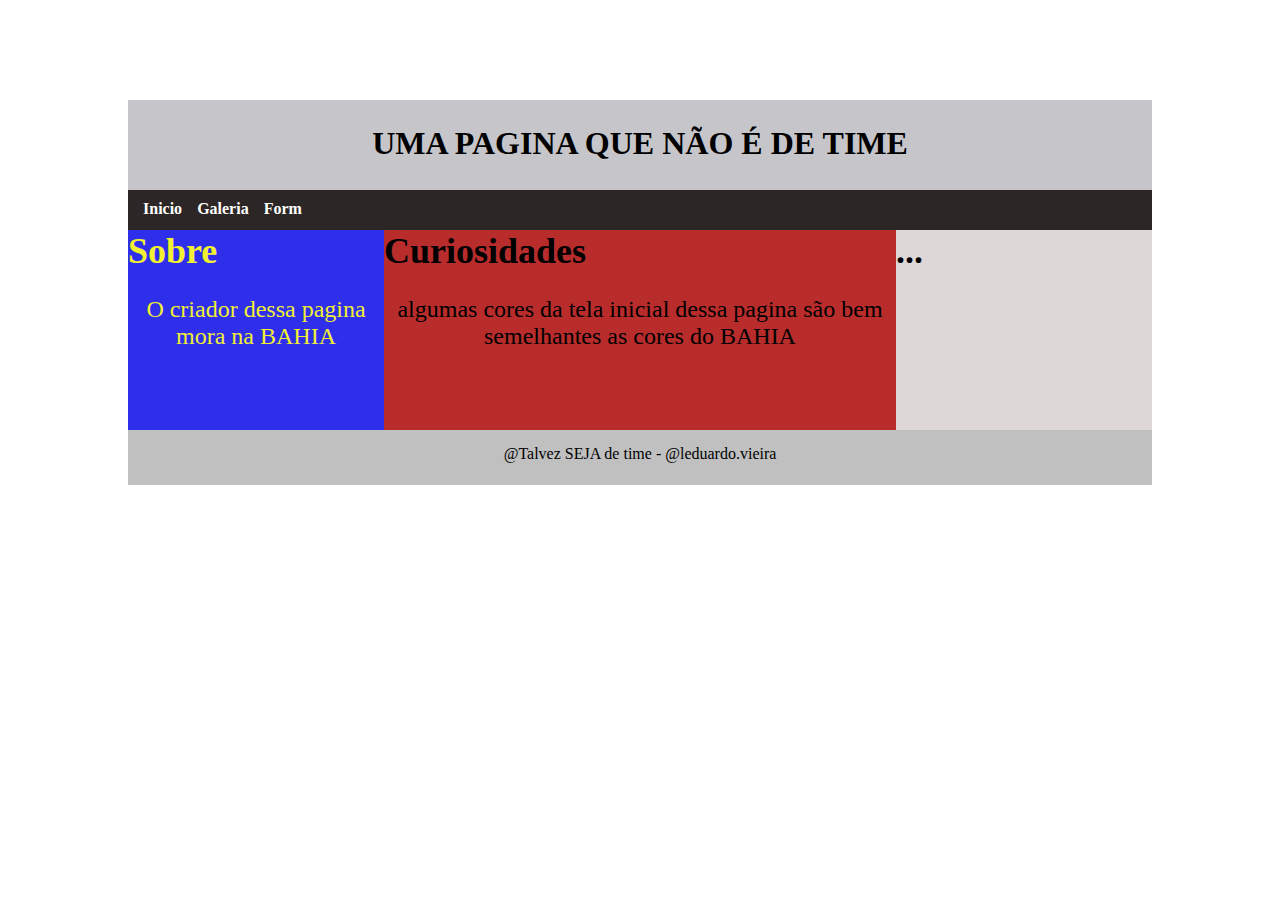
<file: index.html>
<!DOCTYPE html>
<html lang="en">

<head>
    <meta charset="UTF-8">
    <link rel="stylesheet" href="style.css">
    <meta name="viewport" content="width=device-width, initial-scale=1.0">
    <link href="https://fonts.googleapis.com/css?family=Sen&display=swap" rel="stylesheet">
    <title>Document</title>
</head>

<body>

    <div id="barrilzona">


        <header>
            <H1> UMA PAGINA QUE NÃO É DE TIME</H1>
        </header>

        <nav>
            <a class="menu" href="index.html">Inicio</a>


            <a class="menu" href="galeria.html">Galeria</a>


            <a class="menu" href="form.html">Form</a>

        </nav>

        <div class="principal">

            <div class="dd1">

                <h2> Sobre</h2>
                <p> O criador dessa pagina mora na BAHIA</p>

            </div>

            <div class="d2">
                <h2> Curiosidades</h2>
                <p> algumas cores da tela inicial dessa pagina são bem semelhantes as cores do BAHIA</p>
            </div>

            <div class="d3">
                <H2>...</H2>

            </div>

        </div>

        <footer>@Talvez SEJA de time - @leduardo.vieira</footer>
    </div>
</body>

</html>
</file>
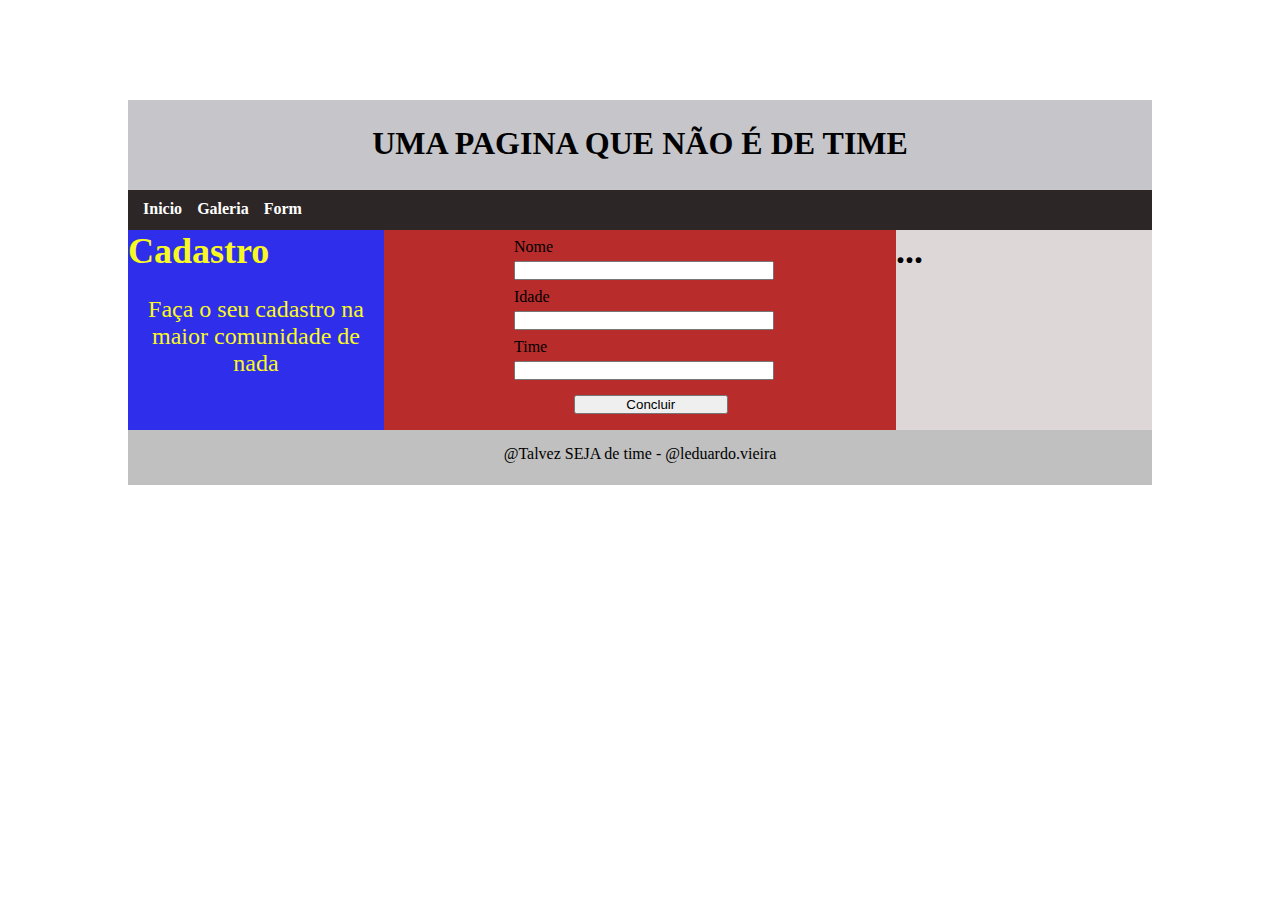
<file: form.html>
<!DOCTYPE html>
<html lang="en">

<head>
    <meta charset="UTF-8">
    <link rel="stylesheet" href="style.css">
    <link rel="stylesheet" href="form.css">
    <meta name="viewport" content="width=device-width, initial-scale=1.0">
    <link href="https://fonts.googleapis.com/css?family=Sen&display=swap" rel="stylesheet">
    <title>Document</title>
</head>

<body>

    <div id="barrilzona">


        <header>
            <H1> UMA PAGINA QUE NÃO É DE TIME</H1>
        </header>

        <nav>
            <a class="menu" href="index.html">Inicio</a>
                

                <a class="menu" href="galeria.html">Galeria</a>
                    

                    <a class="menu" href="form.html">Form</a>
                        
        </nav>

        <div class="principal">

            <div class="dd1">

                <h2> Cadastro</h2>
                <p> Faça o seu cadastro na maior comunidade de nada</p>

            </div>

            <div class="d2">
                <form>
                    <label for="nome"> Nome</label>
                    <input type="text" name="nome">
                    <label for="nome"> Idade</label>
                    <input type="number" name="Idade">
                    <label for="nome">Time </label>
                    <input type="text" name="time">

                    <button type="submit">Concluir</button>
                </form>
            </div>

            <div class="d3">
                <H2>...</H2>

            </div>

        </div>

        <footer>@Talvez SEJA de time - @leduardo.vieira</footer>
    </div>
</body>

</html>
</file>
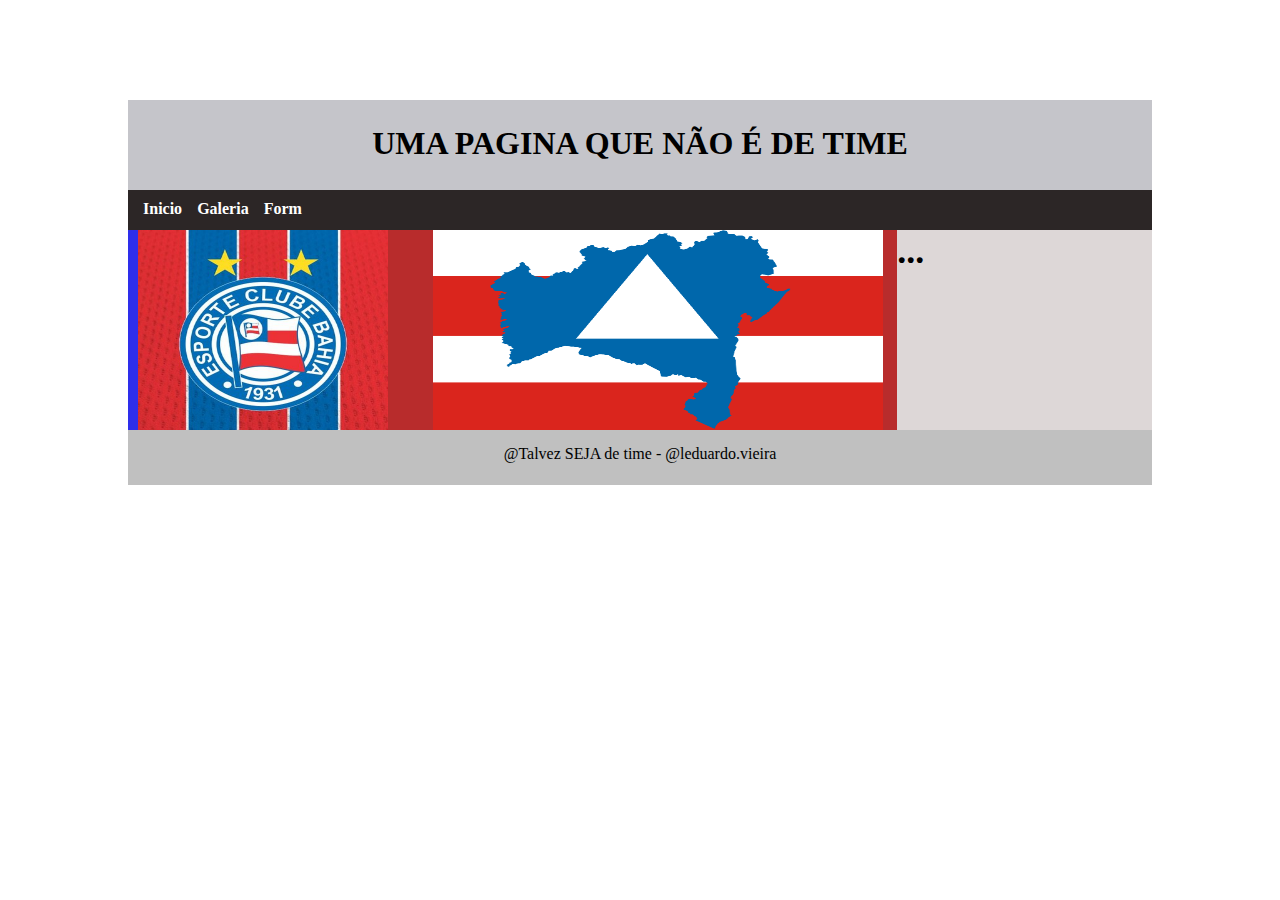
<file: galeria.html>
<!DOCTYPE html>
<html lang="en">

<head>
    <meta charset="UTF-8">
    <link rel="stylesheet" href="style.css">
    <link rel="stylesheet" href="galeria.css">
    <meta name="viewport" content="width=device-width, initial-scale=1.0">
    <link href="https://fonts.googleapis.com/css?family=Sen&display=swap" rel="stylesheet">
    <title>Document</title>
</head>

<body>

    <div id="barrilzona">


        <header>
            <H1> UMA PAGINA QUE NÃO É DE TIME</H1>
        </header>

        <nav>
            <a class="menu" href="index.html">Inicio</a>


            <a class="menu" href="galeria.html">Galeria</a>


            <a class="menu" href="form.html">Form</a>

        </nav>

        <div class="principal">

            <div class="dd1">

                <img src="./img/bahia2.jpg" alt="">

            </div>

            <div class="d2">
                <img src="./img/3.png" alt="">
            </div>

            <div class="d3">
                <H2>...</H2>

            </div>

        </div>

        <footer>@Talvez SEJA de time - @leduardo.vieira</footer>
    </div>
</body>

</html>
</file>
<file: style.css>
*{
    padding: 0;
    margin:0;
    text-decoration: none;
}
#barrilzona{
    width: 80%;
    margin-left: 10%;
    margin-top: 100px;

}
header{
    padding: 25px;
    background-color: rgb(197, 197, 202);
    height: 40px;
    
}

#barrilzona header h1{
  text-align: center;
    
    
}

#barrilzona .principal .dd1 p{
    margin-top: 24px;
    text-align: center;


}

#barrilzona .principal .d2 p{
    margin-top: 24px;
    text-align: center;


}

#barrilzona .principal .d3 p{
    margin-top: 24px;
    text-align: center;


}

nav{
    display: flex;
    background-color: rgb(44, 38, 38);
    height: 40px;
}

.menu{
    color: white;
    margin-top: 10px;
    margin-left: 15px;
    font-weight: bold;
    
}
.principal{
    font-size: 24px;
    color: black;
    display: flex;
    height: 200px;

}
.dd1{
    color:rgb(241, 241, 50);  
    flex-direction: column;
    flex:2;
    background-color: rgb(46, 46, 235);
   
}

.d2{
    flex: 4;
    background-color: rgb(184, 44, 44);
}

.d3{
    background-color: rgb(221, 215, 215);
    flex:2;
}
footer{
    text-align: center;
    color: black;

    padding: 15px;
    background-color: silver;
    height: 25px;
}
</file>
<file: form.css>
*{
    padding: 0;
    margin:0;
    text-decoration: none;
}
#barrilzona{
    width: 80%;
    margin-left: 10%;
    margin-top: 100px;

}
header{
    padding: 25px;
    background-color: rgb(197, 197, 202);
    height: 40px;
    
}

#barrilzona header h1{
  text-align: center;
    
    
}

#barrilzona .principal .dd1 p{
    margin-top: 24px;
    text-align: center;


}

#barrilzona .principal .d2 p{
    margin-top: 24px;
    text-align: center;


}

#barrilzona .principal .d3 p{
    margin-top: 24px;
    text-align: center;


}

nav{
    display: flex;
    background-color: rgb(44, 38, 38);
    height: 40px;
}

.menu{
    color: white;
    margin-top: 10px;
    margin-left: 15px;
    font-weight: bold;
    
}
.principal{
    font-size: 24px;
    color: black;
    display: flex;
    height: 200px;

}
.dd1{
    color:rgb(248, 248, 35);  
    
    flex:2;
    background-color: rgb(46, 46, 235);
   
}

.d2{
    
    flex: 4;
    background-color: rgb(184, 44, 44);
}
form{
    
    display: flex;
    flex-direction: column;
}
label{
    margin-top: 8px;
    font-size: 16px;
    margin-bottom: 5px;
    margin-left: 130px;
}
input{
    margin-left: 130px;
    width: 50%;
}
button{
    margin-top: 15px;
    width: 30%;
    margin-left: 190px;
}
.d3{
    background-color: rgb(221, 215, 215);
    flex:2;
}
footer{
    text-align: center;
    color: black;

    padding: 15px;
    background-color: silver;
    height: 25px;
}
</file>
<file: galeria.css>
*{
    padding: 0;
    margin:0;
    text-decoration: none;
}
#barrilzona{
    width: 80%;
    margin-left: 10%;
    margin-top: 100px;

}
header{
    padding: 25px;
    background-color: rgb(197, 197, 202);
    height: 40px;
    
}

#barrilzona header h1{
  text-align: center;
    
    
}

#barrilzona .principal .dd1 p{
    margin-top: 24px;
    text-align: center;


}

#barrilzona .principal .d2 p{
    margin-top: 24px;
    text-align: center;


}

#barrilzona .principal .d3 p{
    margin-top: 24px;
    text-align: center;


}

nav{
    display: flex;
    background-color: rgb(44, 38, 38);
    height: 40px;
}

.menu{
    color: white;
    margin-top: 10px;
    margin-left: 15px;
    font-weight: bold;
    
}
.principal{
    font-size: 24px;
    color: black;
    display: flex;
    height: 200px;

}
.dd1 img{
    width: 250px;
    height: 200px;
    margin-left: 10px;
   
}

.d2 img {
    width: 450px;
    height: 200px;
    margin-left:45px;
    
    
}
form{
    
    display: flex;
    flex-direction: column;
}
label{
    margin-top: 8px;
    font-size: 16px;
    margin-bottom: 5px;
    margin-left: 130px;
}
input{
    margin-left: 130px;
    width: 50%;
}
button{
    margin-top: 15px;
    width: 30%;
    margin-left: 190px;
}
.d3{
    background-color: rgb(221, 215, 215);
    flex:2;
}
footer{
    text-align: center;
    color: black;

    padding: 15px;
    background-color: silver;
    height: 25px;
}
</file>
